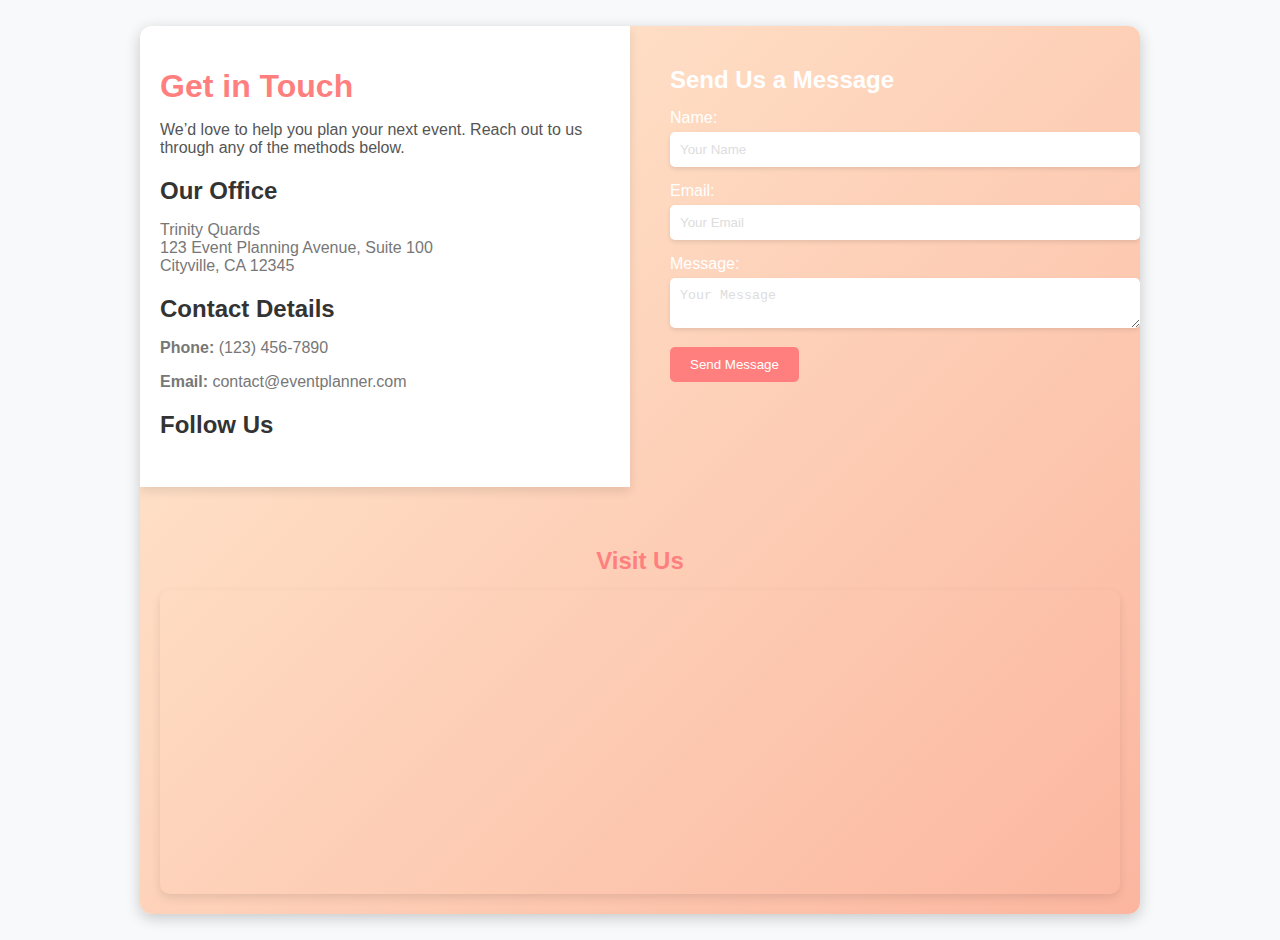
<file: contact.html>
<!DOCTYPE html>
<html lang="en">
<head>
    <meta charset="UTF-8">
    <meta name="viewport" content="width=device-width, initial-scale=1.0">
    <title>Contact Us - Event Planning</title>
    <link rel="stylesheet" href="https://cdnjs.cloudflare.com/ajax/libs/font-awesome/6.6.0/css/all.min.css" integrity="sha512-Kc323vGBEqzTmouAECnVceyQqyqdsSiqLQISBL29aUW4U/M7pSPA/gEUZQqv1cwx4OnYxTxve5UMg5GT6L4JJg==" crossorigin="anonymous" referrerpolicy="no-referrer" />
</head>
<body>
    <div class="contact-wrapper">
        <div class="contact-info">
            <h1>Get in Touch</h1>
            <p>We’d love to help you plan your next event. Reach out to us through any of the methods below.</p>
            
            <div class="info-box">
                <h2>Our Office</h2>
                <p>Trinity Quards<br>123 Event Planning Avenue, Suite 100<br>Cityville, CA 12345</p>
            </div>

            <div class="info-box">
                <h2>Contact Details</h2>
                <p><strong>Phone:</strong> (123) 456-7890</p>
                <p><strong>Email:</strong> contact@eventplanner.com</p>
            </div>

            <div class="info-box">
                <h2>Follow Us</h2>
                <div class="social-icons">
                    <a href="https://www.facebook.com" target="_blank" class="social-icon"><i class="fab fa-facebook-f"></i></a>
                    <a href="https://www.instagram.com" target="_blank" class="social-icon"><i class="fab fa-instagram"></i></a>
                    <a href="https://www.twitter.com" target="_blank" class="social-icon"><i class="fab fa-twitter"></i></a>
                    <a href="https://www.linkedin.com" target="_blank" class="social-icon"><i class="fab fa-linkedin-in"></i></a>
                </div>
            </div>
        </div>

        <div class="contact-form">
            <h2>Send Us a Message</h2>
            <form>
                <label for="name">Name:</label>
                <input type="text" id="name" name="name" placeholder="Your Name" required>

                <label for="email">Email:</label>
                <input type="email" id="email" name="email" placeholder="Your Email" required>

                <label for="message">Message:</label>
                <textarea id="message" name="message" placeholder="Your Message" required></textarea>

                <button type="submit">Send Message</button>
            </form>
        </div>
        
        <div class="map-container">
            <h2>Visit Us</h2>
            <div class="map">
                <!-- Replace the src with your actual map embed URL -->
                <iframe src="https://www.google.com/maps/embed?pb=!1m18!1m12!1m3!1d3151.8354345080865!2d144.9537363153189!3d-37.8162796797515!2m3!1f0!2f0!3f0!3m2!1i1024!2i768!4f13.1!3m3!1m2!1s0x6ad65d43f1f1f2e7%3A0x506f0b3c6e1a5bde!2s123%20Event%20Planning%20Avenue%2C%20Suite%20100%2C%20Cityville%2C%20CA%2012345!5e0!3m2!1sen!2sus!4v1620212345678!5m2!1sen!2sus" width="100%" height="300" style="border:0;" allowfullscreen="" loading="lazy"></iframe>
            </div>
        </div>
    </div>
</body>
</html>
<style>
    body {
    font-family: 'Poppins', sans-serif;
    background-color: #f8f9fa;
    margin: 0;
    padding: 20px;
    display: flex;
    justify-content: center;
    align-items: center;
    min-height: 100vh;
}

.contact-wrapper {
    display: flex;
    flex-wrap: wrap;
    gap: 20px;
    max-width: 1000px;
    background: linear-gradient(135deg, #ffecd2 0%, #fcb69f 100%);
    border-radius: 12px;
    box-shadow: 0 4px 15px rgba(0, 0, 0, 0.2);
    overflow: hidden;
    transition: transform 0.3s ease-in-out;
}

.contact-wrapper:hover {
    transform: scale(1.02);
}

.contact-info, .contact-form, .map-container {
    flex: 1;
    min-width: 300px;
    padding: 20px;
    transition: background-color 0.3s ease-in-out;
}

.contact-info {
    background-color: #ffffff;
    box-shadow: 0 4px 10px rgba(0, 0, 0, 0.1);
}

.contact-info:hover {
    background-color: #ffe4e1;
}

.contact-info h1 {
    color: #ff7f7f;
    margin-bottom: 15px;
    transition: color 0.3s ease-in-out;
}

.contact-info h1:hover {
    color: #ff4f4f;
}

.contact-info p {
    color: #555;
    margin-bottom: 20px;
    transition: color 0.3s ease-in-out;
}

.contact-info p:hover {
    color: #333;
}

.info-box {
    transition: transform 0.3s ease-in-out;
}

.info-box:hover {
    transform: translateX(10px);
}

.info-box h2 {
    color: #333;
    margin-bottom: 10px;
    transition: color 0.3s ease-in-out;
}

.info-box h2:hover {
    color: #ff7f7f;
}

.info-box p {
    color: #777;
    margin-bottom: 10px;
    transition: color 0.3s ease-in-out;
}

.info-box p:hover {
    color: #555;
}

.social-icons a {
    display: inline-block;
    margin-right: 10px;
    transition: transform 0.3s ease-in-out;
    color: #333;
    font-size: 2em;
}

.social-icons a img {
    width: 32px;
    height: 32px;
}

.social-icons a:hover {
    transform: rotate(360deg) scale(1.2);
}

.contact-form h2 {
    color: #fff;
    margin-bottom: 15px;
    transition: color 0.3s ease-in-out;
}

.contact-form h2:hover {
    color: #ff7f7f;
    transform: scale(1.2);
}

.contact-form form label {
    display: block;
    color: #fff;
    margin-bottom: 5px;
    text-align: left;
}

.contact-form form input,
.contact-form form textarea {
    width: 100%;
    padding: 10px;
    margin-bottom: 15px;
    border-radius: 5px;
    border: none;
    box-shadow: 0 2px 4px rgba(0, 0, 0, 0.1);
    transition: background-color 0.3s ease-in-out, box-shadow 0.3s ease-in-out;
}

.contact-form form input:hover,
.contact-form form textarea:hover {
    background-color: #ffe4e1;
    box-shadow: 0 0 10px rgba(255, 182, 193, 0.8);
}

.contact-form form input:focus,
.contact-form form textarea:focus {
    outline: none;
    box-shadow: 0 0 12px rgba(255, 182, 193, 0.5);
    background-color: #fff;
}

.contact-form form input::placeholder,
.contact-form form textarea::placeholder {
    color: #ddd;
    transition: color 0.3s ease-in-out;
}

.contact-form form input:hover::placeholder,
.contact-form form textarea:hover::placeholder {
    color: #999;
}

.contact-form form button {
    background-color: #ff7f7f;
    color: #fff;
    border: none;
    padding: 10px 20px;
    border-radius: 5px;
    cursor: pointer;
    transition: background-color 0.3s, transform 0.3s, box-shadow 0.3s;
}

.contact-form form button:hover {
    background-color: #ff4f4f;
    transform: scale(1.05);
    box-shadow: 0 4px 10px rgba(0, 0, 0, 0.2);
}

.map-container h2 {
    color: #ff7f7f;
    margin-bottom: 15px;
    text-align: center;
    transition: color 0.3s ease-in-out;
}

.map-container h2:hover {
    color: #ff4f4f;
}

.map {
    box-shadow: 0 4px 10px rgba(0, 0, 0, 0.1);
    border-radius: 10px;
    overflow: hidden;
    transition: transform 0.3s ease-in-out;
}

.map:hover {
    transform: scale(1.05);
}
</style>
</file>
